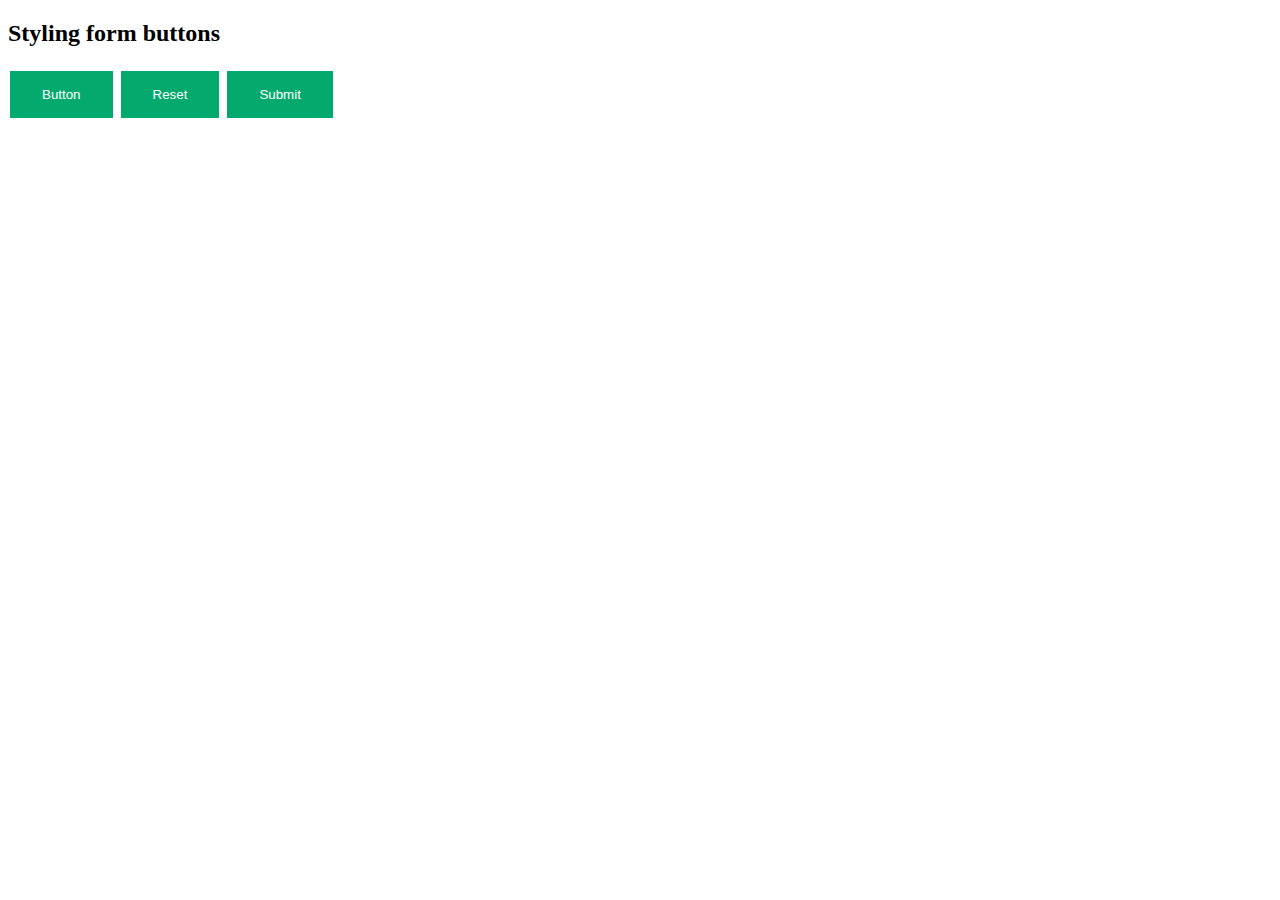
<file: Cadastro/img/index.html>
<!DOCTYPE html>
<html>
<head>
<style> 
input[type=button], input[type=submit], input[type=reset] {
  background-color: #04AA6D;
  border: none;
  color: white;
  padding: 16px 32px;
  text-decoration: none;
  margin: 4px 2px;
  cursor: pointer;
}
</style>
</head>
<body>

<h2>Styling form buttons</h2>

<input type="button" value="Button">
<input type="reset" value="Reset">
<input type="submit" value="Submit">

</body>
</html>
</file>
